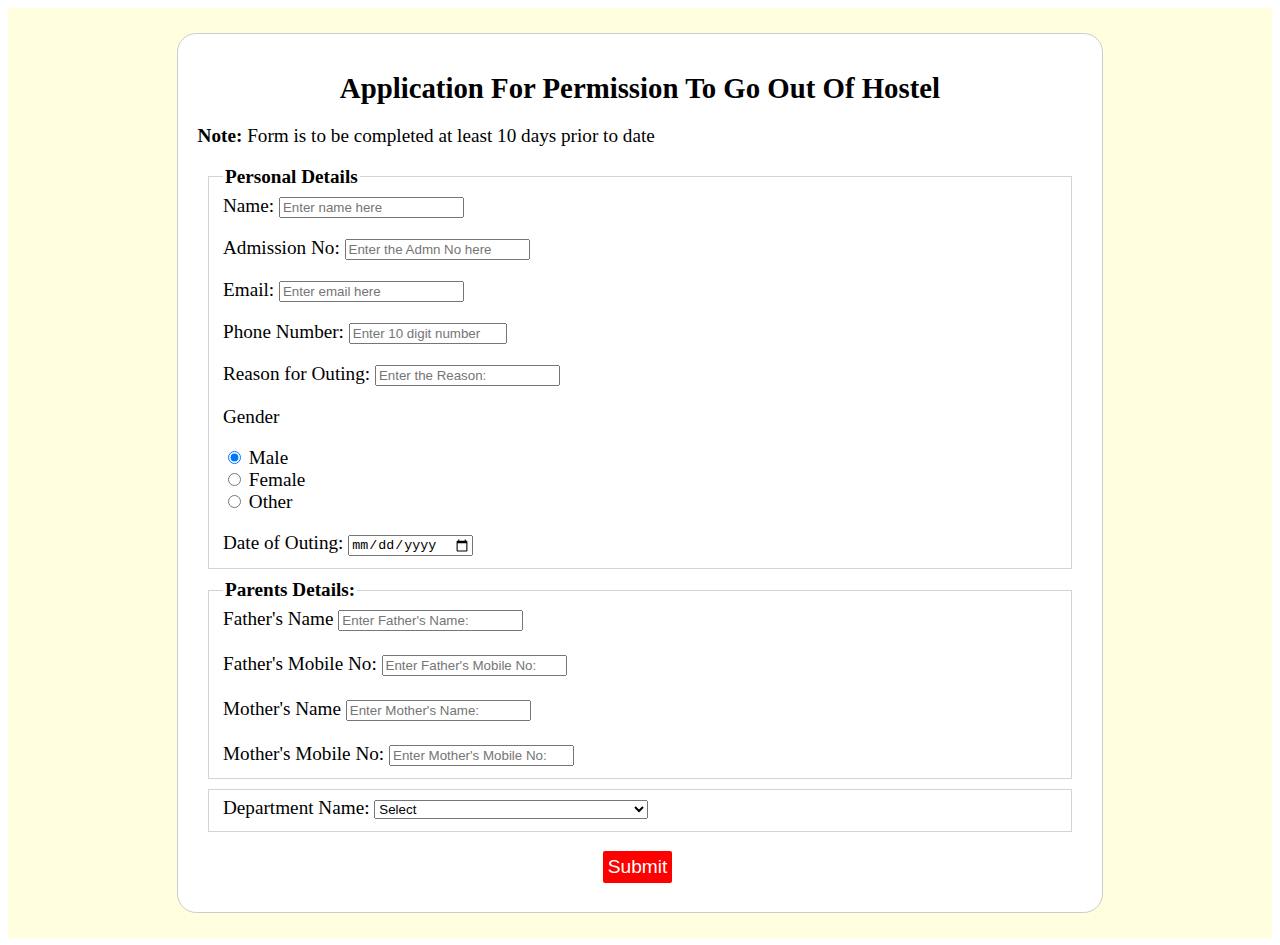
<file: index.html>
<!DOCTYPE html>
<html lang="en">
<head>
  <meta charset="UTF-8">
  <meta name="viewport" content="width=device-width, initial-scale=1.0">
  <meta http-equiv="X-UA-Compatible" content="ie=edge">
  <title>Hostel Outing Form</title>
  <link rel="stylesheet" href="style.css">
</head>
<body>


<div id="outside">
<form id="survey-form" action="thanks.html">
<h1 id="title">Application for permission to go out of hostel</h1>
<p id="description"><b>Note:</b> Form is to be completed at least 10 days prior to date</p>

<Personal Details>
<fieldset>
  <legend>Personal Details</legend>
  <div>
    <label id="name-label" for="name">Name:</label>
    <input type="text" required id="name" name="user_name" placeholder="Enter name here">   </div>
    <div>
      <label for="Admission No">Admission No:</label>
      <input type="text" required id="Admission No" name="" placeholder="Enter the Admn No here">
    </div>
  <div>
    <label id="email-label" for="Email">Email:</label>
    <input type="email" required id="email" name="user_email" placeholder="Enter email here">   </div>
  <div>
    <label id="number-label" for="phone">Phone Number:</label>
    <input type="number" id="number" name="user_name" [0-9]{10} required placeholder="Enter 10 digit number">  </div>
  <div>
    <label for="Reason">Reason for Outing:</label>
    <input type="text" required id="Reason" name="Reason" placeholder="Enter the Reason:">
  </div>

  <div>
    <label for="Gender">Gender</label>
    <p>
      <input type="radio" name="g" value="male" checked> Male<br>
      <input type="radio" name="g" value="female"> Female<br>
      <input type="radio" name="g" value="other"> Other
    </p>
  </div>
  <label for="date-label">Date of Outing:</label>
  <input type="date" name="bday">

</fieldset>

<fieldset>
<legend>Parents Details:</legend>
  <label for="Parents Details">Father's Name</label>
  <input type="text" name="Father's Name" id="" placeholder="Enter Father's Name:"> <br> <br>

  <label for="Parents Details">Father's Mobile No:</label>
  <input type="text" name="Father's Mobile No" id="" placeholder="Enter Father's Mobile No:"> <br><br>

  <label for="Parents Details">Mother's Name</label>
  <input type="text" name="Mother's Name" id="" placeholder="Enter Mother's Name:"><br><br>

  <label for="Parents Details">Mother's Mobile No:</label>
  <input type="text" name="Mother's Name" id="" placeholder="Enter Mother's Mobile No:">
</fieldset>

<fieldset>
  <div>

    <label for="Department">Department Name:</label>
    <select id="dropdown">
<option value="Select">Select</option>
<option value="ME">Mechanical Engineering</option>
<option value="CSE">Computer and Science Engineering</option>
<option value="ECE">Electrical and Communication Engineering</option>
<option value="EEE">Electrical and Electronics Engineering</option>
<option value="CE">Civil Engineering</option>
</select>
  </div>
</fieldset>

<div id="submitbutton">

  <button type="submit" id="submit">Submit</button>   </div>

</form>
</div>
</body>
</html>
</file>
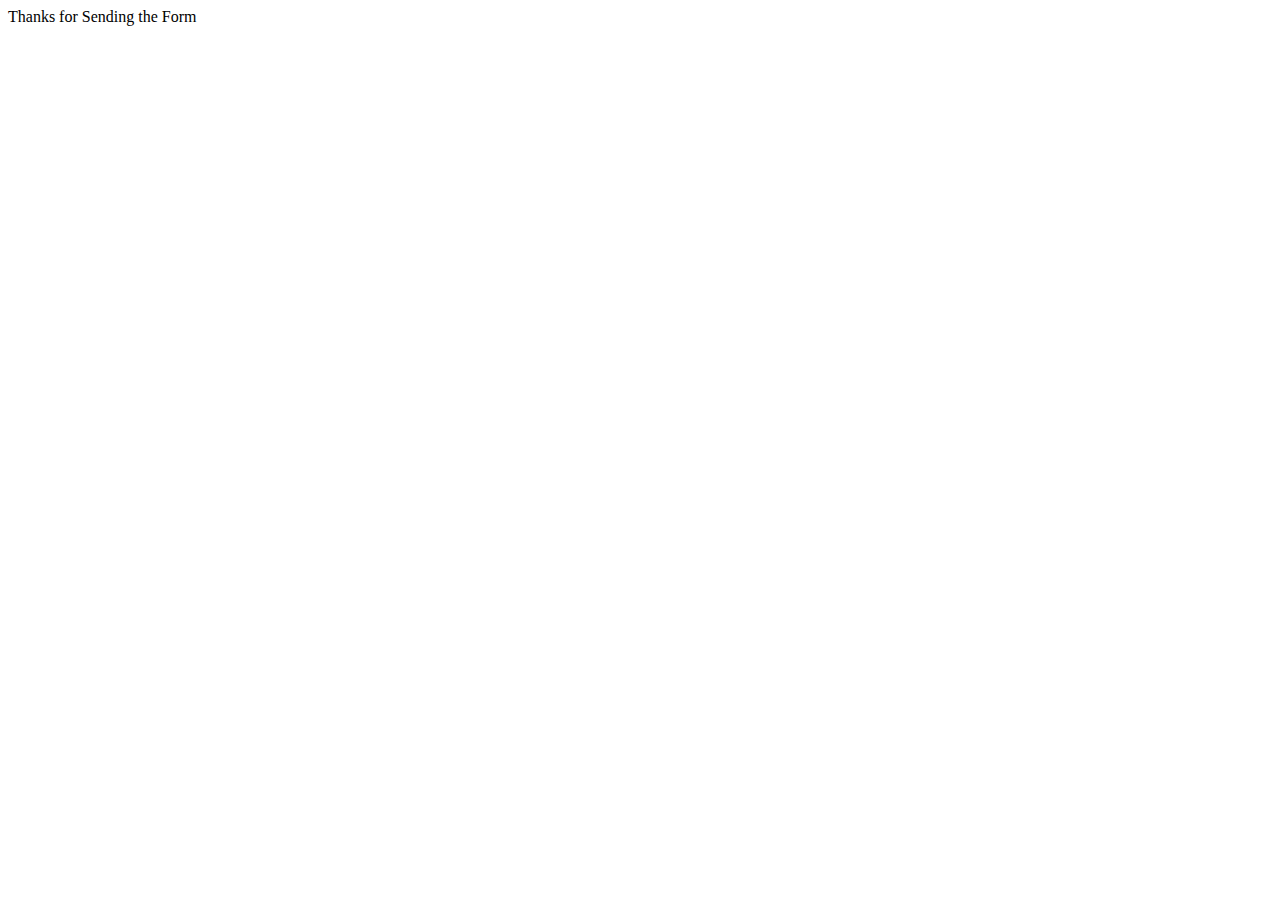
<file: thanks.html>
<!DOCTYPE html>
<html lang="en">
<head>
  <meta charset="UTF-8">
  <meta name="viewport" content="width=device-width, initial-scale=1.0">
  <meta http-equiv="X-UA-Compatible" content="ie=edge">
  <title>Hostel Outing Form</title>
</head>
<body>
  Thanks for Sending the Form
</body>
</html>
</file>
<file: style.css>
body {
  font-family: 'Anaheim';
  font-size: 1.2em;
}

#outside {
  background-color: lightyellow;
  padding-top: 25px;
  padding-bottom: 25px;
}

h1 {
  font-size: 1.5em;
  text-align: center;
  text-transform: capitalize;
}

form {
  /* Just to center the form on the page */
  margin: 0 auto;
  width: 70%;
  /* To see the limits of the form */
  padding: 1em;
  border: 1px solid #CCC;
  border-radius: 1em;

}
#survey-form {
  background-color: white;
}

fieldset {
  border:1px solid lightgray;
  margin: 10px;
 }

legend {
  font-weight: 700;
}

#number {
  width: 150px;
}


div + div {
  margin-top: 1em;
  }

/* label {
  /* To make sure that all label have the same size and are properly align */
  /* display: inline-block; */
  /* width: 80px; */
  /* text-align: right; */
} */

input, textarea {
  /* To make sure that all text field have the same font settings
     By default, textarea are set with a monospace font */
  /* font: 1em sans-serif; */

  /* To give the same size to all text field */
  width: 200px;

/*   -moz-box-sizing: border-box;
       box-sizing: border-box; */

  /* To harmonize the look & feel of text field border */
  border: 1px solid #999;
}

input:focus, textarea:focus {
  /* To give a little highligh on active elements */
  border-color: OrangeRed;
}

textarea {
  /* To properly align multiline text field with their label */
  vertical-align: top;

  /* To give enough room to type some text */
  height: 5em;

  /* To allow users to resize any textarea vertically
     It works only on Chrome, Firefox and Safari */
  resize: vertical;
}

.button {
  /* To position the buttons to the same position of the text fields */
  padding-left: 90px; /* same size as the label elements */
}

button {
  margin: .5em;
  font-size: 1em;
  text-transform: capitalize;
  background-color: red;
  color: white;
  border: none;
  padding: 5px;
  border-radius: 2px;

}

#submitbutton {
  display: flex;
  justify-content: center;
}
</file>
